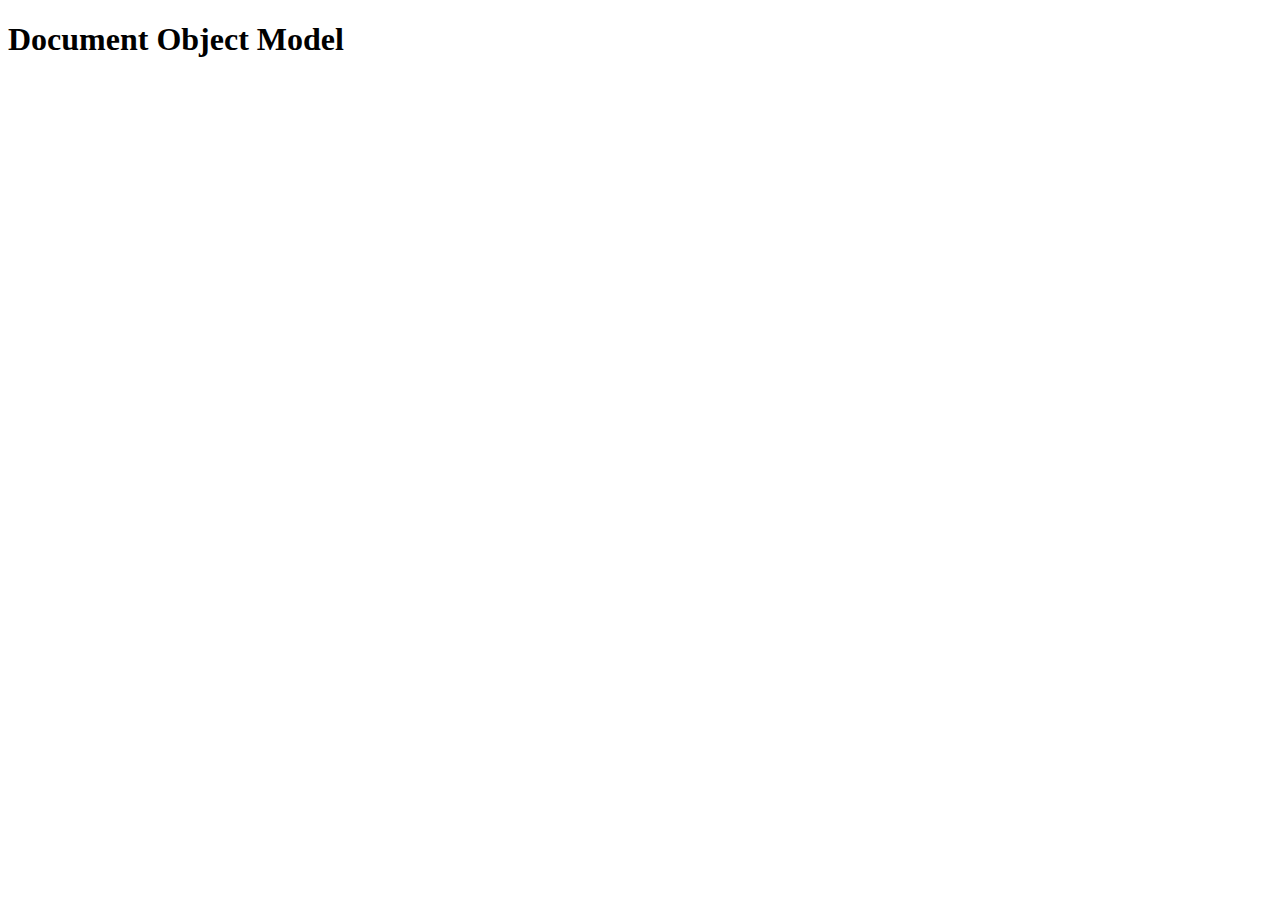
<file: index.html>
<!DOCTYPE html>
<html lang="es">
    <head>
        <meta charset="UTF-8">
        <meta http-equiv="X-UA-Compatible" content="IE=edge">
        <meta name="viewport" content="width=device-width, initial-scale=1.0">
        <title>Document Object Model</title>
    </head>
    <body>
        <h1>Document Object Model</h1>
        
        <p id="text"></p>
        <!-- <script src="01-dom.js"></script> -->
        <script src="03-eventos.js"></script>

    </body>
</html>
</file>
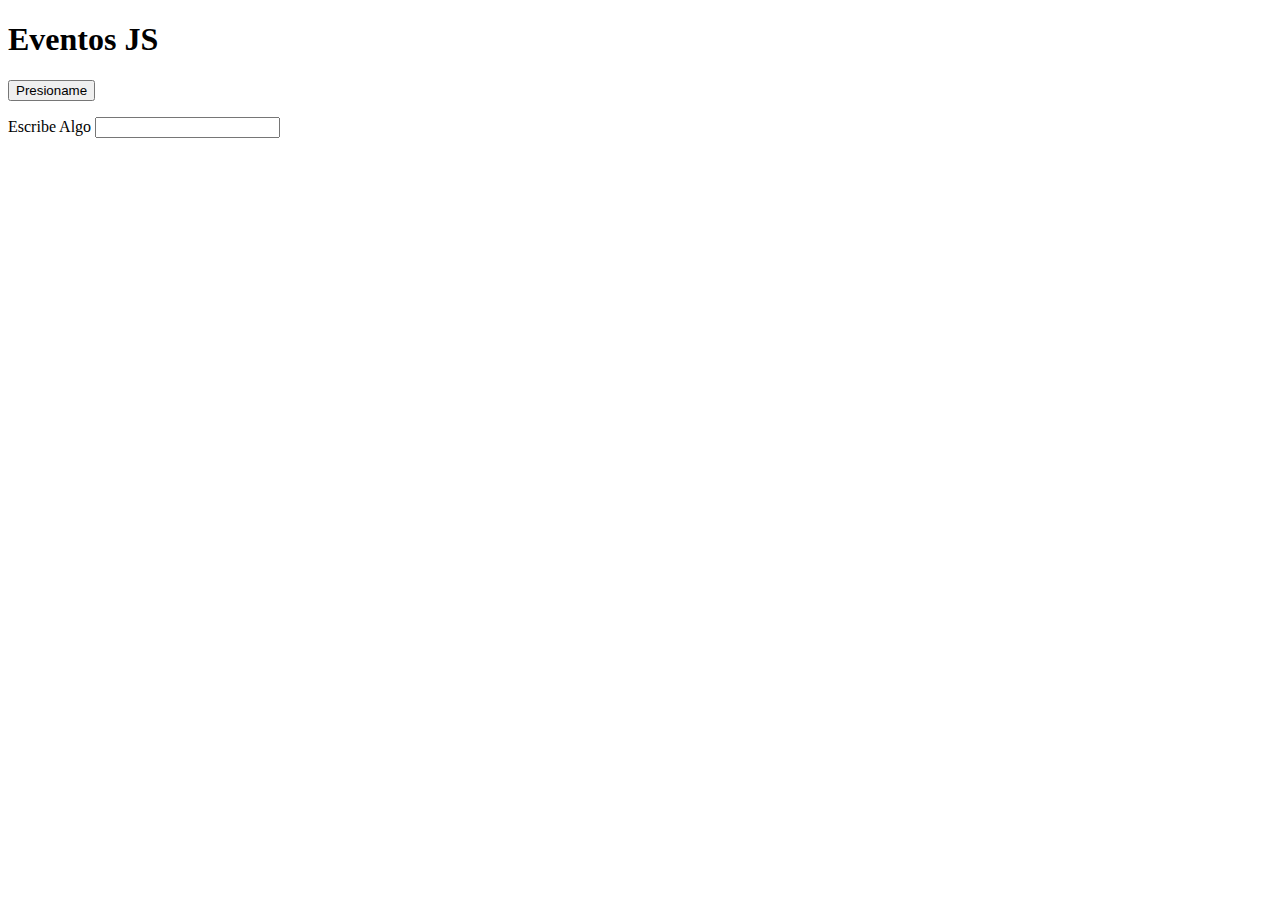
<file: 03-eventos.html>
<!DOCTYPE html>
<html lang="en">
    <head>
        <meta charset="UTF-8">
        <meta http-equiv="X-UA-Compatible" content="IE=edge">
        <meta name="viewport" content="width=device-width, initial-scale=1.0">
        <title>Eventos JS</title>
    </head>
    <body>
        <h1>Eventos JS</h1>

        <button type="button" id="btn">Presioname</button>
        <p>
            <label for="text">Escribe Algo</label>
            <input type="text" name="text" id="text">
        </p>

        <script src="03-eventos.js"></script>
    </body>
</html>
</file>
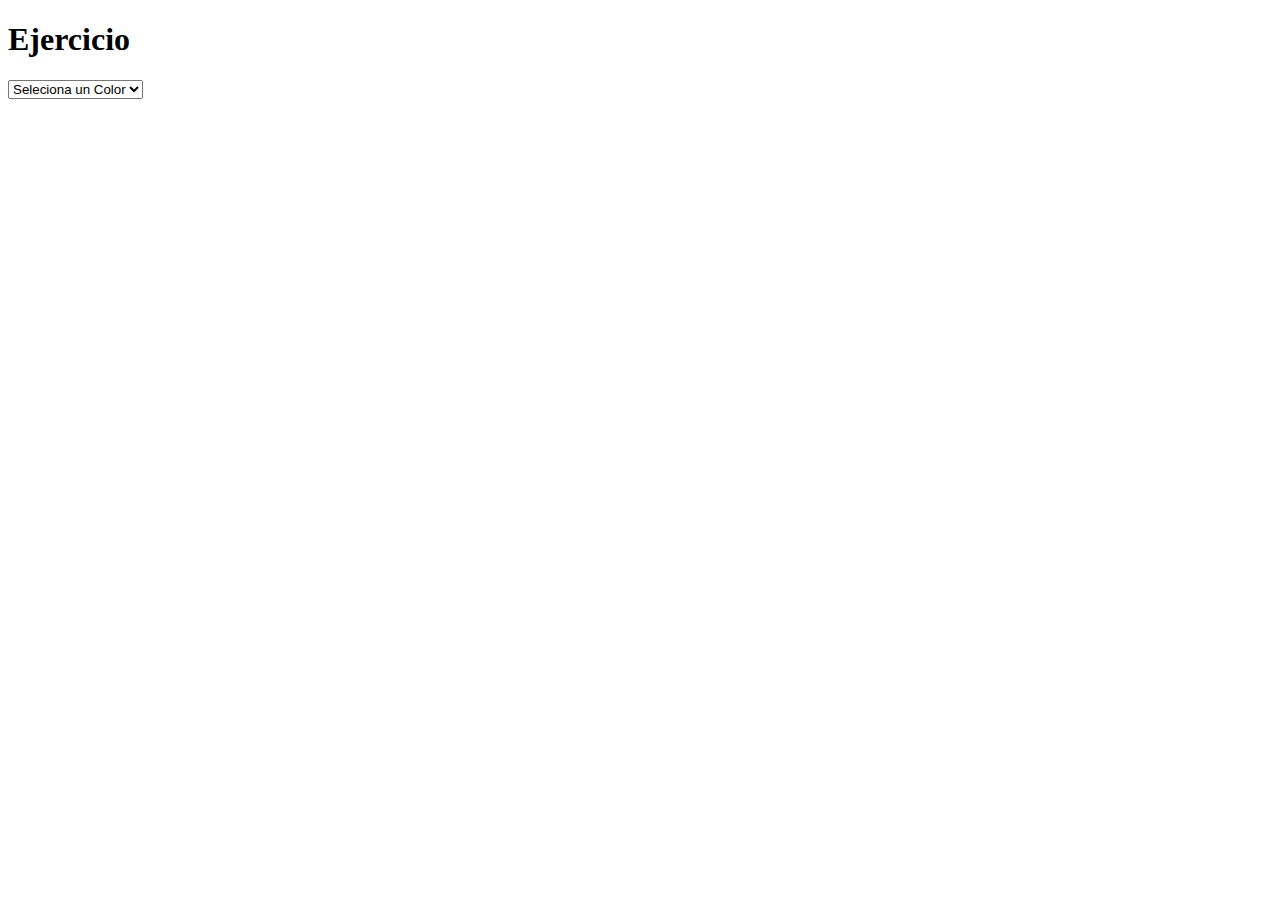
<file: colores-fondo.html>
<!DOCTYPE html>
<html lang="en">
    <head>
        <meta charset="UTF-8">
        <meta http-equiv="X-UA-Compatible" content="IE=edge">
        <meta name="viewport" content="width=device-width, initial-scale=1.0">
        <link rel="stylesheet" href="colores-fondo.css">
        <title>Document</title>
    </head>
    <body>
        <h1>Ejercicio</h1>

        <form action="">
            <select name="" id="colors">
                <option value="">Seleciona un Color</option>
                <option value="pink">ROSA</option>
                <option value="purple">MORADO</option>
                <option value="black">NEGRO</option>
            </select>
        </form>
        
        <script src="colores-fondo.js"></script>
    </body>
</html>
</file>
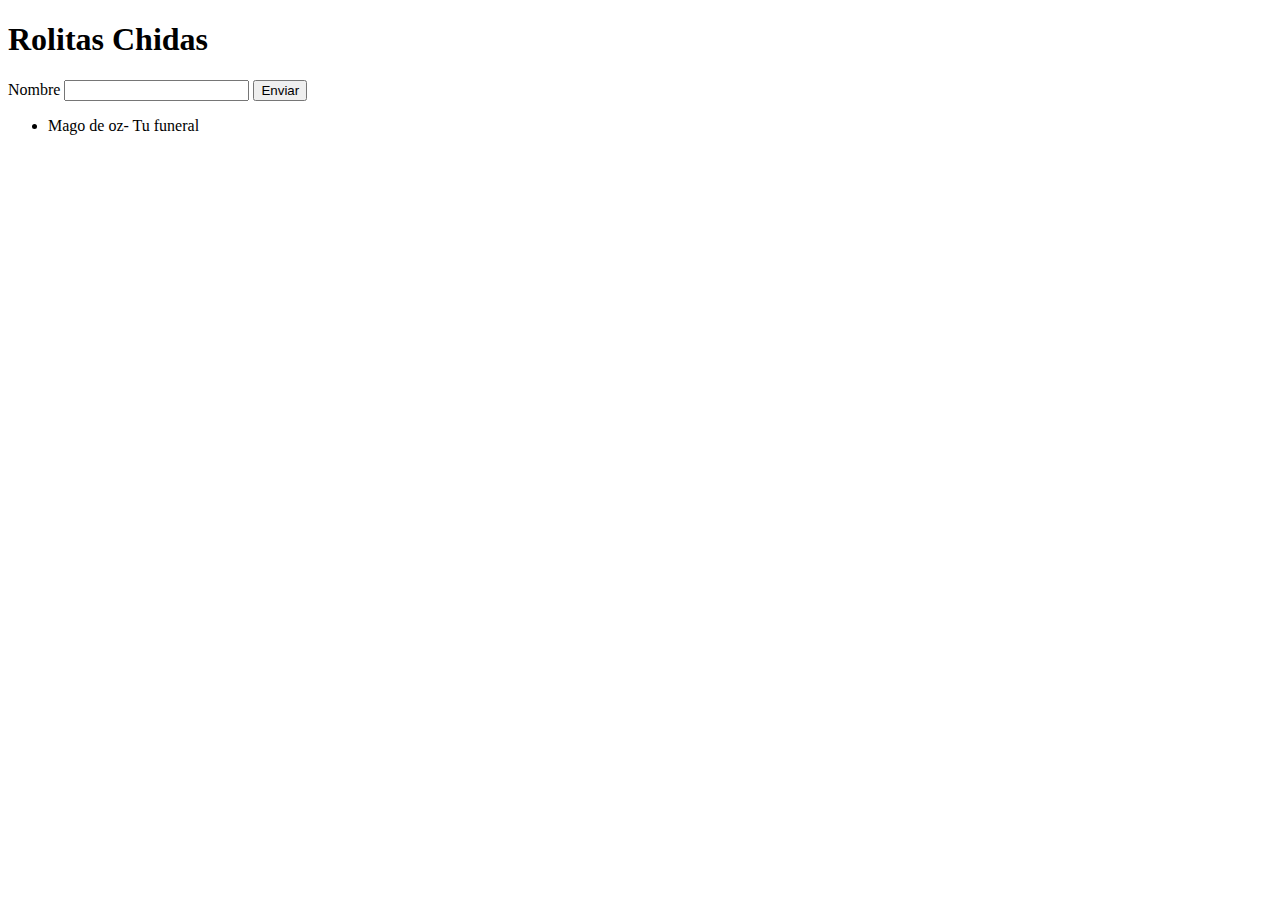
<file: ejercicio.html>
<!DOCTYPE html>
<html lang="es">
    <head>
        <meta charset="UTF-8">
        <meta http-equiv="X-UA-Compatible" content="IE=edge">
        <meta name="viewport" content="width=device-width, initial-scale=1.0">
        <title>Document</title>
    </head>
    <body>
        <h1>Rolitas Chidas</h1>
        <p>
            <label for="input">Nombre</label>
            <input id="input" type="text" name="name">

            <button type="button" id="btn">Enviar</button>
        </p>

        <ul id="list">
            <li>Mago de oz- Tu funeral</li>
        </ul>

        <script src="ejercicio.js"></script>
    </body>
</html>
</file>
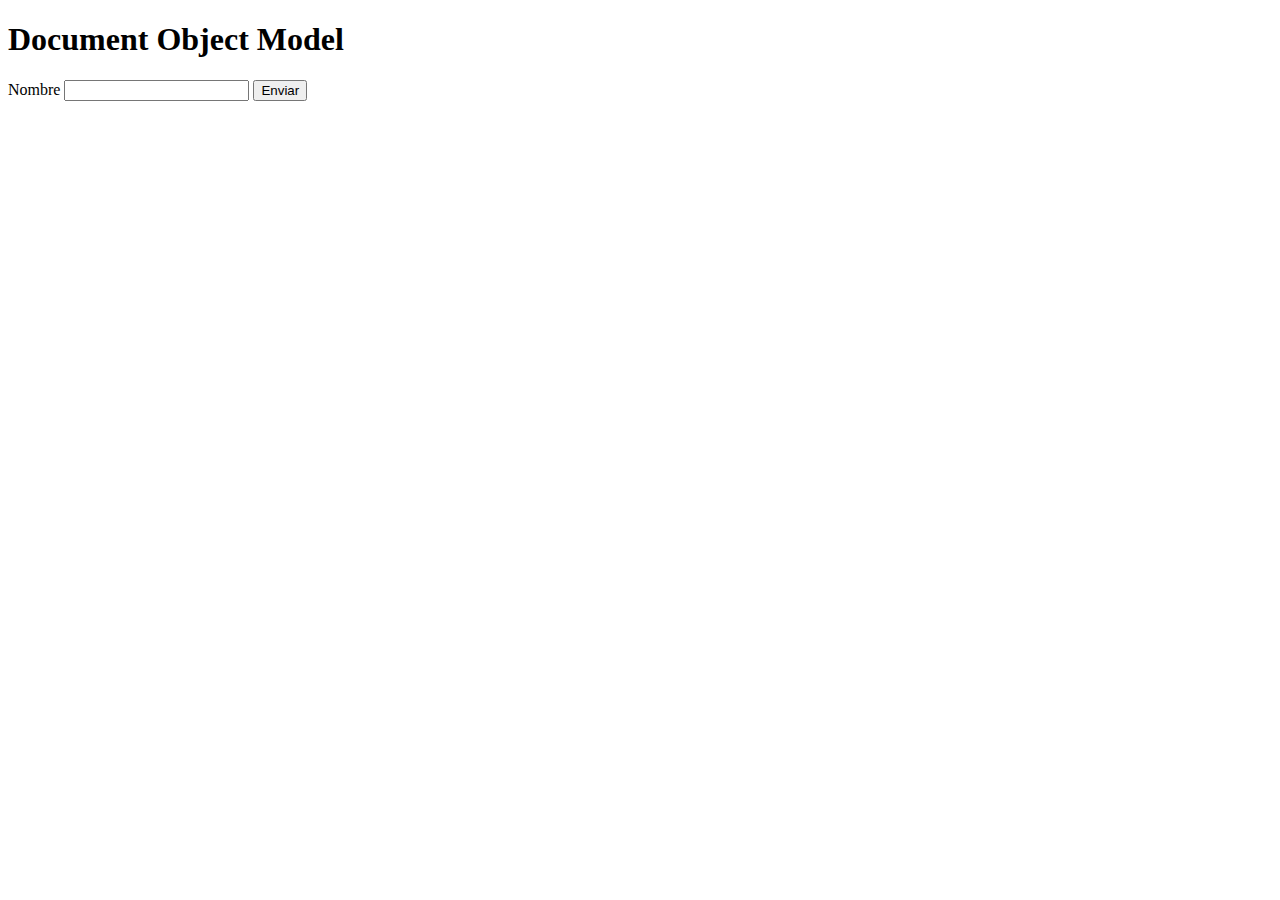
<file: formulario.html>
<!DOCTYPE html>
<html lang="es">
    <head>
        <meta charset="UTF-8">
        <meta http-equiv="X-UA-Compatible" content="IE=edge">
        <meta name="viewport" content="width=device-width, initial-scale=1.0">
        <title>Document Object Model</title>
    </head>
    <body>
        <h1 id="name">Document Object Model</h1>
        
        <form action="">
            <label for="input">Nombre</label>
            <input id="input" type="text" name="name">

            <button type="button" onclick="writeName()">Enviar</button>
        </form>
        
        <script src="02-formulario.js"></script>
    </body>
</html>
</file>
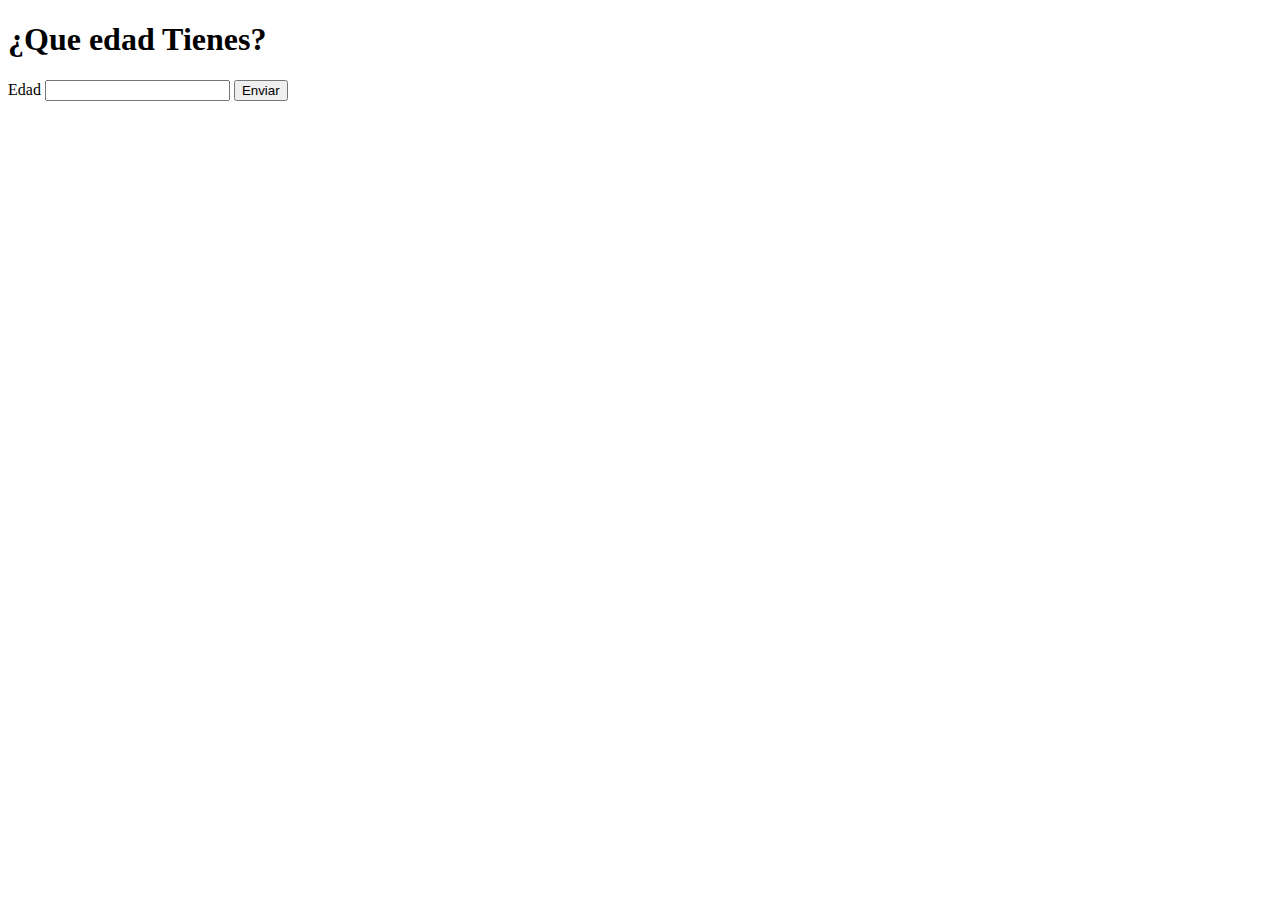
<file: mayor-edad.html>
<!DOCTYPE html>
<html lang="en">
    <head>
        <meta charset="UTF-8">
        <meta http-equiv="X-UA-Compatible" content="IE=edge">
        <meta name="viewport" content="width=device-width, initial-scale=1.0">
        <title>Document</title>
    </head>
    <body>

        <h1>¿Que edad Tienes?</h1>
        
        <form action="">
            <label for="input">Edad</label>
            <input name="age" type="number" id="age">

            <button type="button" onclick="writeText()">Enviar</button>
        </form>

        <h3 id="sms"></h3>
        
        <script src="mayor-edad.js"></script>
    </body>
</html>
</file>
<file: colores-fondo.css>
.pink{
    background-color: rgb(224, 131, 212);
    color: aliceblue;
}

.purple{
    background-color: rgb(188, 65, 236);
    color: rgb(229, 151, 190);
}

.black{
    background-color: rgb(0, 0, 0);
    color: aliceblue;
}
</file>
